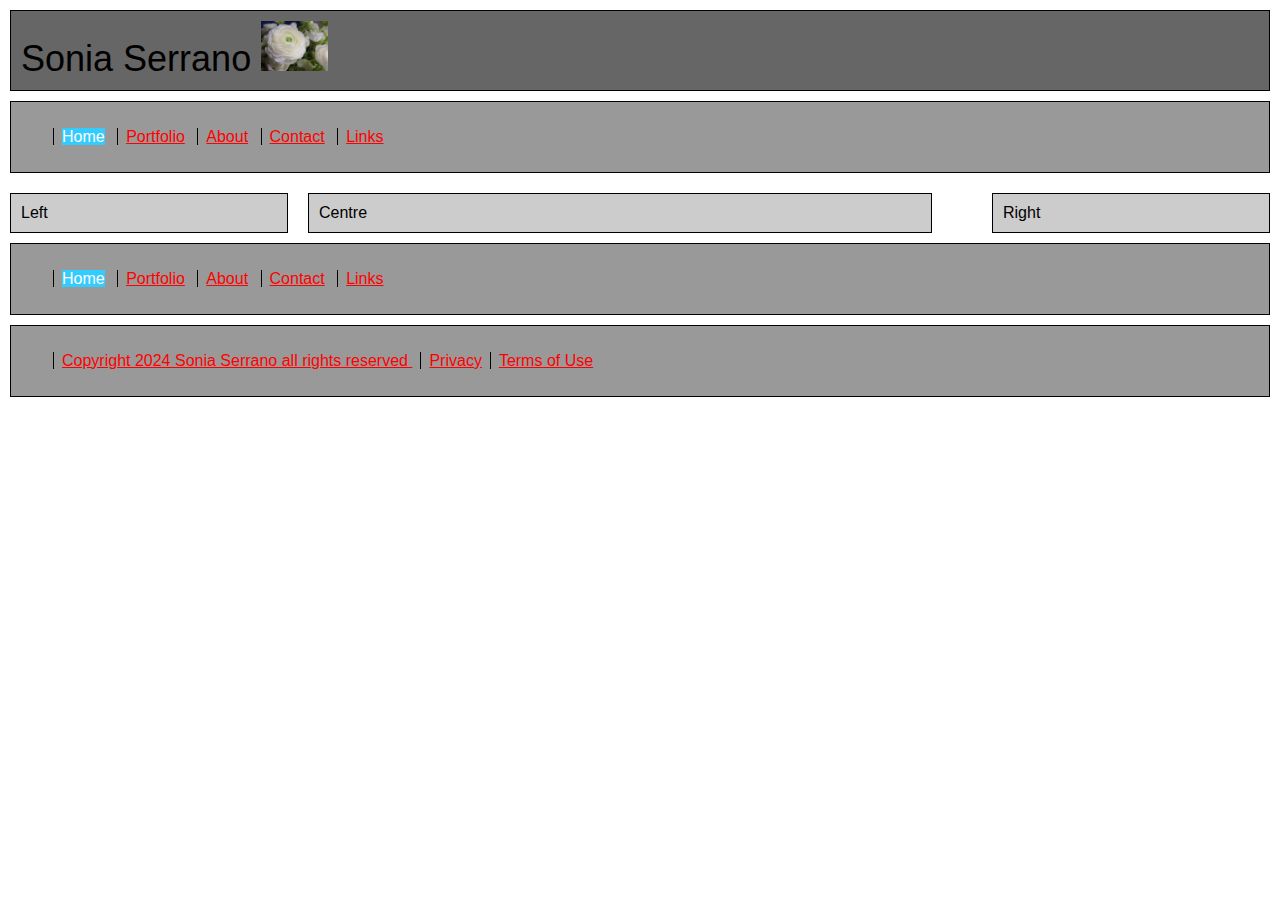
<file: index.html>
<!DOCTYPE html>
<html lang="en">
<head>
    <meta charset="UTF-8">
    <meta name="viewport" content="width=device-width, initial-scale=1.0">
    <title>Sonia Serrano's Web Site </title>
    

</head>
<body>
    
    <div class="box"><span class="logo">Sonia Serrano <img src="images/logo.jpg" alt="logo added” /> width="100" height="50"</span></div>

    <link href="styles/styles.css" rel="stylesheet" type="text/css" />


    <div class="nav">
    <ul id="navlist">
        <li><span class="deadnav">Home</span></li>
                <li><a href="portfolio.html">Portfolio</a></li>
                <li><a href="about.html">About</a></li>
                <li><a href="contact.html">Contact</a></li>
                <li><a href="links.html">Links</a></li>
                </ul>
    </div>

    <div class="left">Left</div>
	<div class="centre">Centre</div>
	<div class="right">Right</div>

    <div class="lower_nav">
    <ul id="navlist">
        <li><span class="deadnav">Home</span></li> 
			<li><a href="portfolio.html">Portfolio</a></li> 
			<li><a href="about.html">About</a></li> 
			<li><a href="contact.html">Contact</a></li> 
			<li><a href="links.html">Links</a></li>
		</ul> 
	</div>

  <div class="legal"><ul id="navlist"><li><a href="copyright.html">Copyright 2024 Sonia Serrano all rights reserved 
    </a></li><li><a href="privacy.html">Privacy</a></li><li><a href="terms.html">Terms of Use</a></li></ul></div>
    
</body>
</html>
</file>
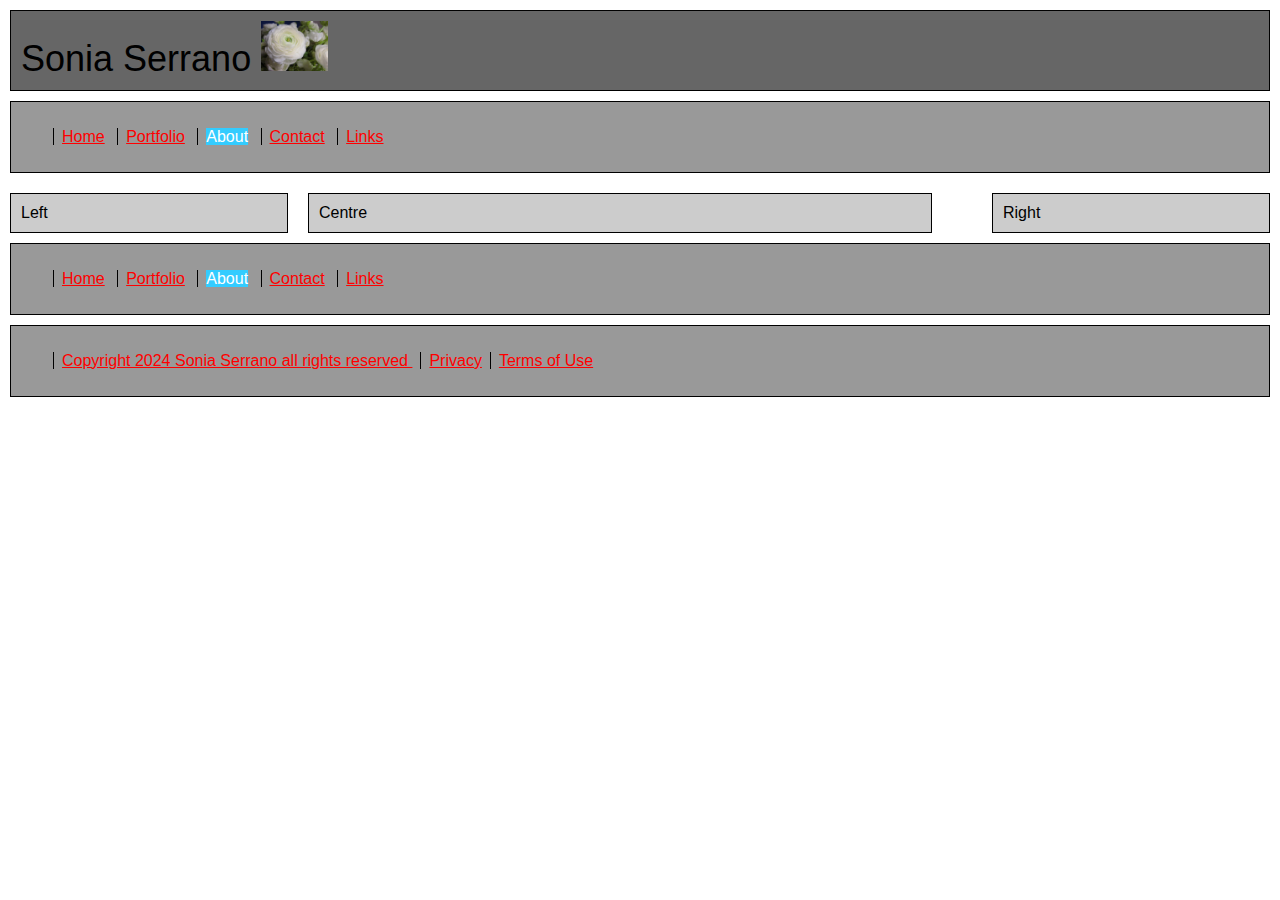
<file: about.html>
<!DOCTYPE html>
<html lang="en">
<head>
    <meta charset="UTF-8">
    <meta name="viewport" content="width=device-width, initial-scale=1.0">
    <title>Sonia Serrano's Web Site</title>

</head>
<body>

    <div class="box"><span class="logo">Sonia Serrano <img src="images/logo.jpg" alt="logo added” /> width="100" height="50" </span></div>
    <link href="styles/styles.css" rel="stylesheet" type="text/css" />

    <div class="nav">
    <ul id="navlist">
        <li><a href="index.html">Home</a></li>
                <li><a href="portfolio.html">Portfolio</a></li>
                <li><span class="deadnav">About</span></li>
                <li><a href="contact.html">Contact</a></li>
                <li><a href="links.html">Links</a></li>
                </ul>
    </div>

    <div class="left">Left</div>
	<div class="centre">Centre</div>
	<div class="right">Right</div>

    <div class="lower_nav">
    <ul id="navlist">
        <li><a href="index.html">Home</a></li> 
			<li><a href="portfolio.html">Portfolio</a></li> 
			<li><span class="deadnav">About</span></li> 
			<li><a href="contact.html">Contact</a></li> 
			<li><a href="links.html">Links</a></li>
		</ul> 
	</div>

  <div class="legal"><ul id="navlist"><li><a href="copyright.html">Copyright 2024 Sonia Serrano all rights reserved 
    </a></li><li><a href="privacy.html">Privacy</a></li><li><a href="terms.html">Terms of Use</a></li></ul></div>
    
</body>
</html>
</file>
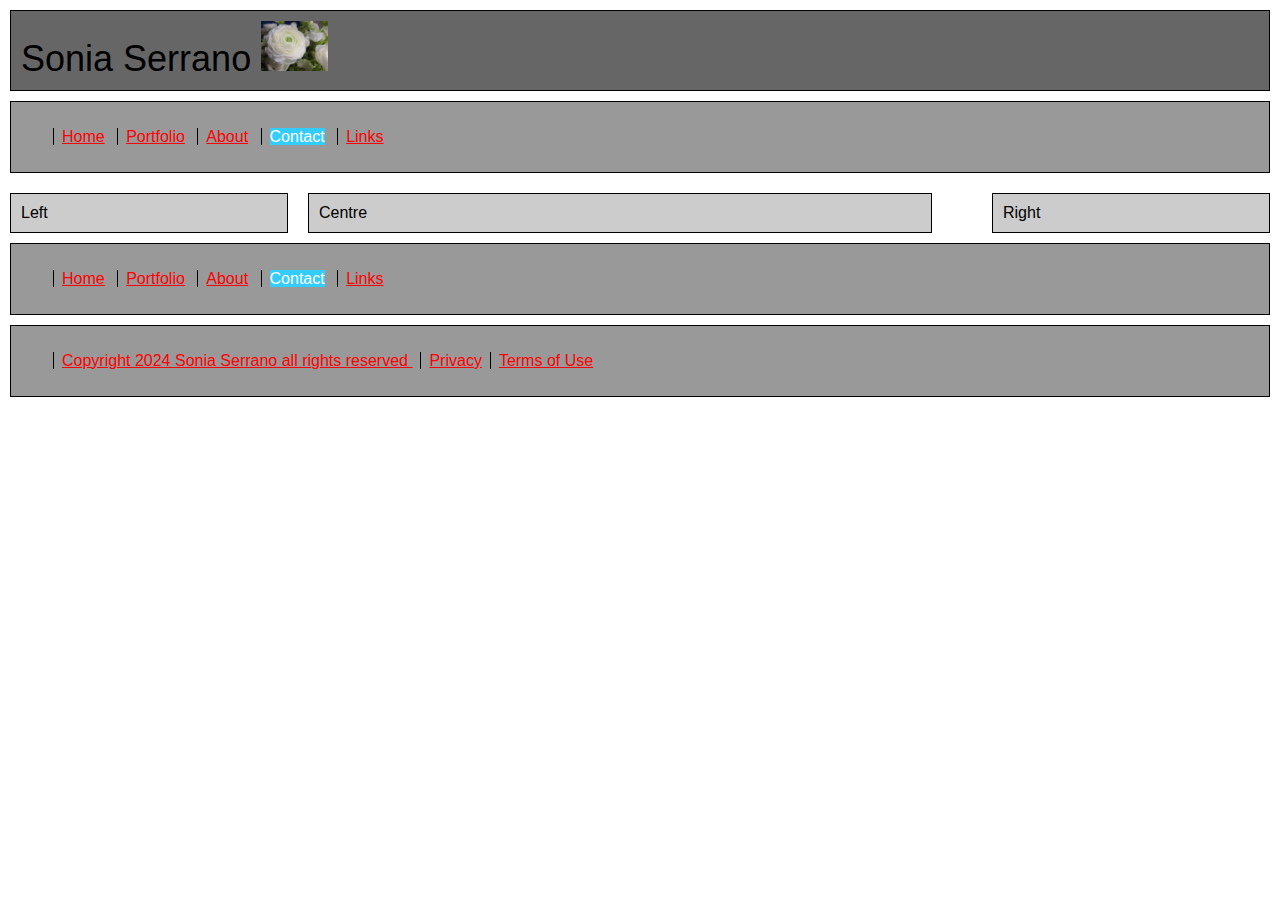
<file: contact.html>
<!DOCTYPE html>
<html lang="en">
<head>
    <meta charset="UTF-8">
    <meta name="viewport" content="width=device-width, initial-scale=1.0">
    <title>Sonia Serrano's Web Site</title>

</head>
<body>

    <div class="box"><span class="logo">Sonia Serrano <img src="images/logo.jpg" alt="logo added” /> width="100" height="50" </span></div>
    <link href="styles/styles.css" rel="stylesheet" type="text/css" />

    <div class="nav">
    <ul id="navlist">
        <li><a href="index.html">Home</a></li>
                <li><a href="portfolio.html">Portfolio</a></li>
                <li><a href="about.html">About</a></li>
                <li><span class="deadnav">Contact</span></li>
                <li><a href="links.html">Links</a></li>
                </ul>
    </div>

    <div class="left">Left</div>
	<div class="centre">Centre</div>
	<div class="right">Right</div>

    <div class="lower_nav">
    <ul id="navlist">
        <li><a href="index.html">Home</a></li> 
			<li><a href="portfolio.html">Portfolio</a></li> 
			<li><a href="about.html">About</a></li> 
			<li><span class="deadnav">Contact</span></li> 
			<li><a href="links.html">Links</a></li>
		</ul> 
	</div>

  <div class="legal"><ul id="navlist"><li><a href="copyright.html">Copyright 2024 Sonia Serrano all rights reserved 
    </a></li><li><a href="privacy.html">Privacy</a></li><li><a href="terms.html">Terms of Use</a></li></div>
    
</body>
</html>
</file>
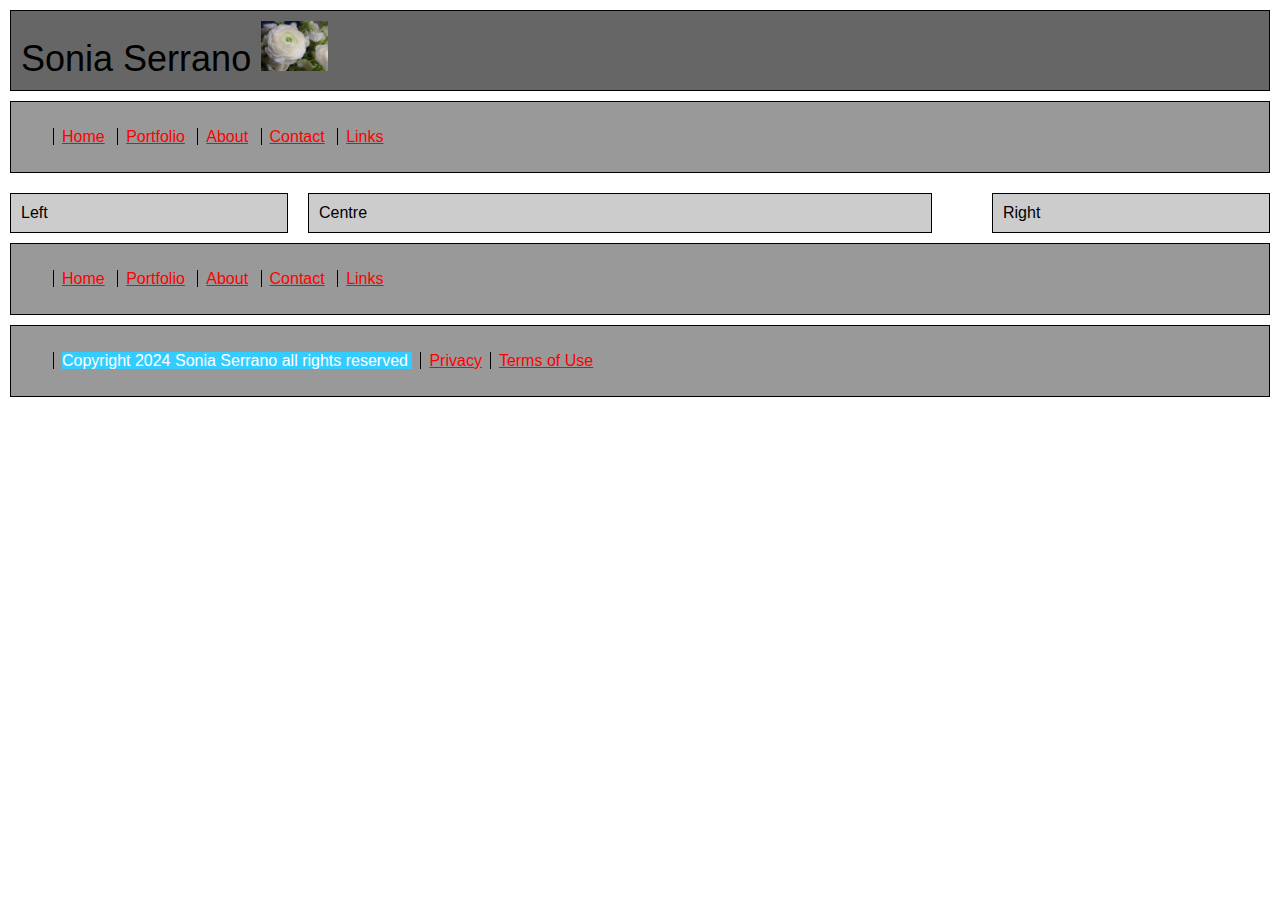
<file: copyright.html>
<!DOCTYPE html>
<html lang="en">
<head>
    <meta charset="UTF-8">
    <meta name="viewport" content="width=device-width, initial-scale=1.0">
    <title>Sonia Serrano's Web Site </title>
    

</head>
<body>
    
    <div class="box"><span class="logo">Sonia Serrano <img src="images/logo.jpg" alt="logo added” /> width="100" height="50"</span></div>

    <link href="styles/styles.css" rel="stylesheet" type="text/css" />


    <div class="nav">
    <ul id="navlist">
        <li><a href="index.html">Home</a></li>
                <li><a href="portfolio.html">Portfolio</a></li>
                <li><a href="about.html">About</a></li>
                <li><a href="contact.html">Contact</a></li>
                <li><a href="links.html">Links</a></li>
                </ul>
    </div>

    <div class="left">Left</div>
	<div class="centre">Centre</div>
	<div class="right">Right</div>

    <div class="lower_nav">
    <ul id="navlist">
        <li><a href="index.html">Home</a></li> 
			<li><a href="portfolio.html">Portfolio</a></li> 
			<li><a href="about.html">About</a></li> 
			<li><a href="contact.html">Contact</a></li> 
			<li><a href="links.html">Links</a></li>
		</ul> 
	</div>

  <div class="legal"><ul id="navlist"><li><span class="deadnav">Copyright 2024 Sonia Serrano all rights reserved 
    </span></li><li><a href="privacy.html">Privacy</a></li><li><a href="terms.html">Terms of Use</a></li></ul></div>
    
</body>
</html>
</file>
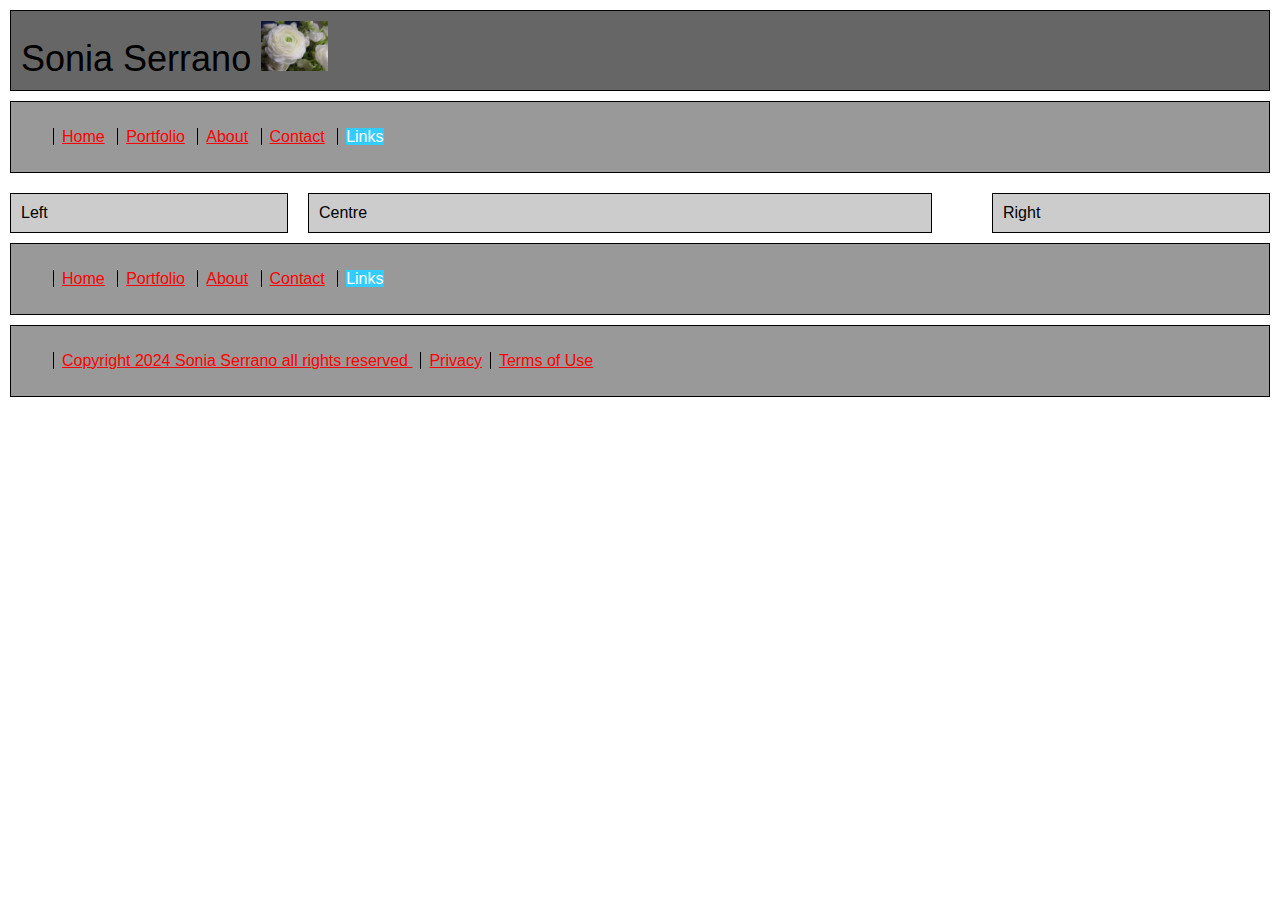
<file: links.html>
<!DOCTYPE html>
<html lang="en">
<head>
    <meta charset="UTF-8">
    <meta name="viewport" content="width=device-width, initial-scale=1.0">
    <title>Sonia Serrano's Web Site </title>
    

</head>
<body>
    
    <div class="box"><span class="logo">Sonia Serrano <img src="images/logo.jpg" alt="logo added” /> width="100" height="50"</span></div>

    <link href="styles/styles.css" rel="stylesheet" type="text/css" />


    <div class="nav">
    <ul id="navlist">
        <li><a href="index.html">Home</a></li>
                <li><a href="portfolio.html">Portfolio</a></li>
                <li><a href="about.html">About</a></li>
                <li><a href="contact.html">Contact</a></li>
                <li><span class="deadnav">Links</span></li>
                </ul>
    </div>

    <div class="left">Left</div>
	<div class="centre">Centre</div>
	<div class="right">Right</div>

    <div class="lower_nav">
    <ul id="navlist">
        <li><a href="index.html">Home</a></li> 
			<li><a href="portfolio.html">Portfolio</a></li> 
			<li><a href="about.html">About</a></li> 
			<li><a href="contact.html">Contact</a></li> 
			<li><span class="deadnav">Links</li>
		</ul> 
	</div>

  <div class="legal"><ul id="navlist"><li><a href="copyright.html">Copyright 2024 Sonia Serrano all rights reserved 
    </a></li><li><a href="privacy.html">Privacy</a></li><li><a href="terms.html">Terms of Use</a></li></ul></div>
    
</body>
</html>
</file>
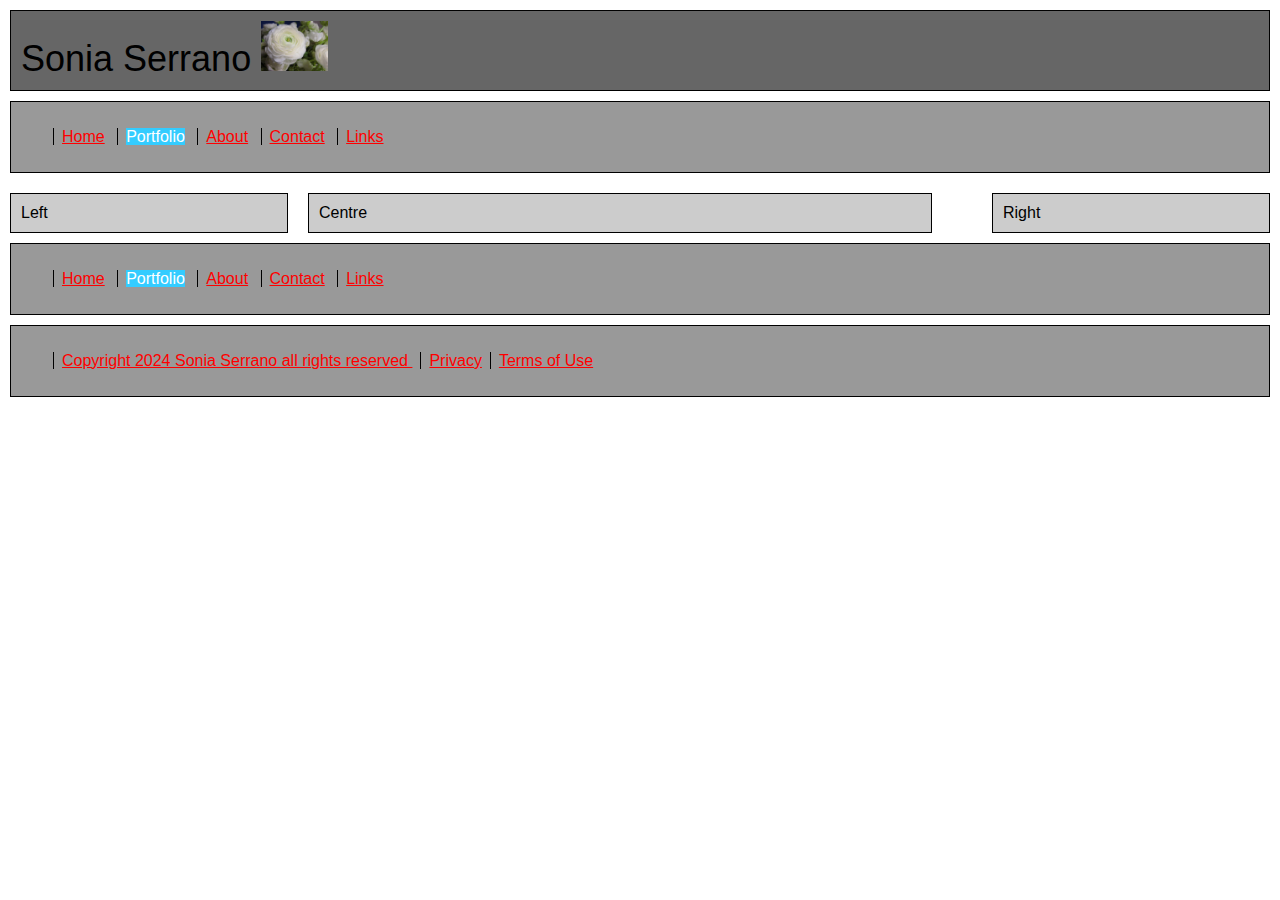
<file: portfolio.html>
<!DOCTYPE html>
<html lang="en">
<head>
    <meta charset="UTF-8">
    <meta name="viewport" content="width=device-width, initial-scale=1.0">
    <title>Sonia Serrano's Web Site</title>

</head>
<body>

    <div class="box"><span class="logo">Sonia Serrano <img src="images/logo.jpg" alt="logo added” /> width="100" height="50" </span></div>
    <link href="styles/styles.css" rel="stylesheet" type="text/css" />

    <div class="nav">
    <ul id="navlist">
        <li><a href="index.html">Home</a></li>
                <li><span class="deadnav">Portfolio</span></li>
                <li><a href="about.html">About</a></li>
                <li><a href="contact.html">Contact</a></li>
                <li><a href="links.html">Links</a></li>
                </ul>
    </div>

    <div class="left">Left</div>
	<div class="centre">Centre</div>
	<div class="right">Right</div>

    <div class="lower_nav">
    <ul id="navlist">
        <li><a href="index.html">Home</a></li> 
			<li><span class="deadnav">Portfolio</span></li> 
			<li><a href="about.html">About</a></li> 
			<li><a href="contact.html">Contact</a></li> 
			<li><a href="links.html">Links</a></li>
		</ul> 
	</div>

  <div class="legal"><ul id="navlist"><li><a href="copyright.html">Copyright 2024 Sonia Serrano all rights reserved 
    </a></li><li><a href="privacy.html">Privacy</a></li><li><a href="terms.html">Terms of Use</a></li></ul></div>
    
</body>
</html>
</file>
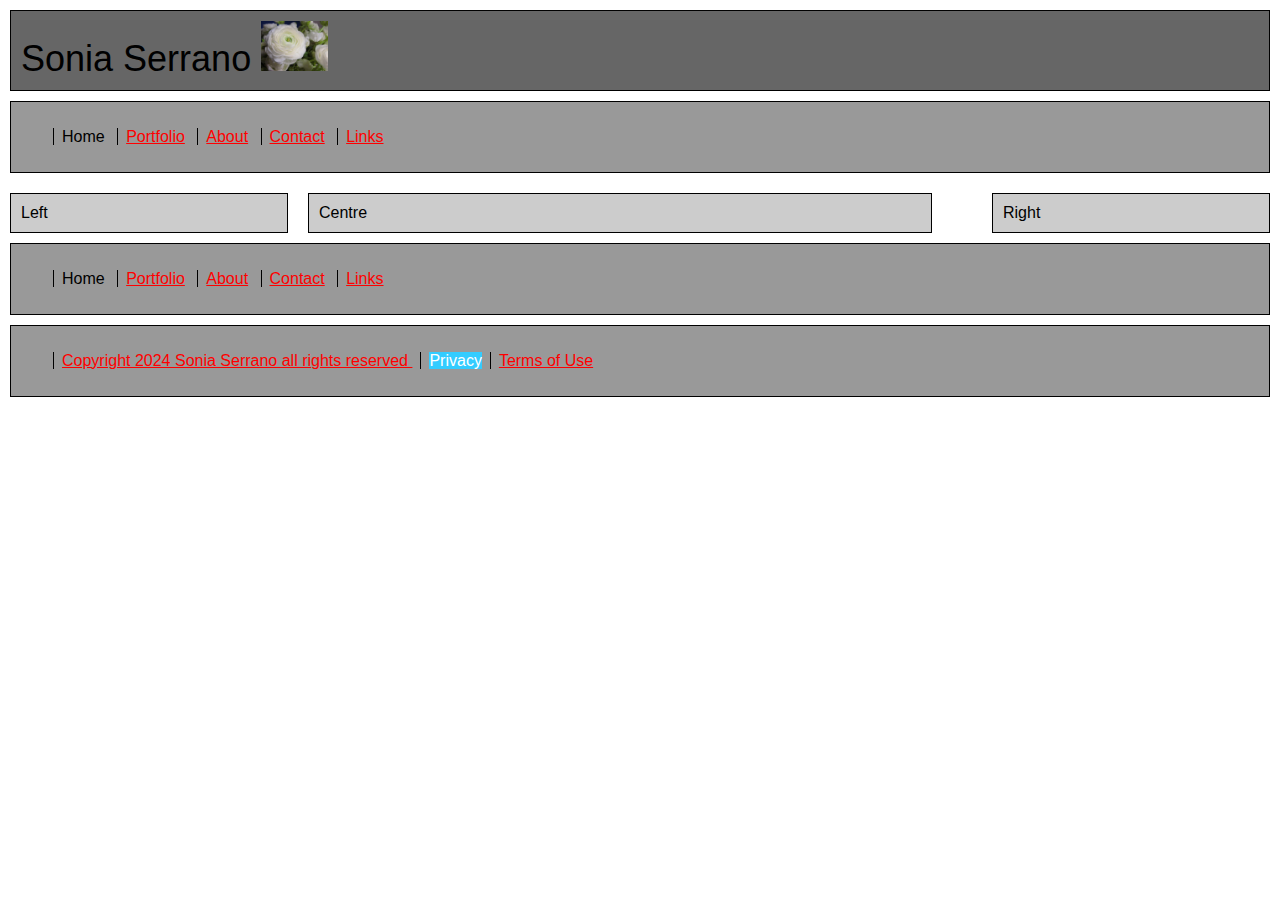
<file: privacy.html>
<!DOCTYPE html>
<html lang="en">
<head>
    <meta charset="UTF-8">
    <meta name="viewport" content="width=device-width, initial-scale=1.0">
    <title>Sonia Serrano's Web Site </title>
    

</head>
<body>
    
    <div class="box"><span class="logo">Sonia Serrano <img src="images/logo.jpg" alt="logo added” /> width="100" height="50"</span></div>

    <link href="styles/styles.css" rel="stylesheet" type="text/css" />


    <div class="nav">
    <ul id="navlist">
        <li><a href=index.html></a>Home</li>
                <li><a href="portfolio.html">Portfolio</a></li>
                <li><a href="about.html">About</a></li>
                <li><a href="contact.html">Contact</a></li>
                <li><a href="links.html">Links</a></li>
                </ul>
    </div>

    <div class="left">Left</div>
	<div class="centre">Centre</div>
	<div class="right">Right</div>

    <div class="lower_nav">
    <ul id="navlist">
        <li><a href=index.html></a>Home</li> 
			<li><a href="portfolio.html">Portfolio</a></li> 
			<li><a href="about.html">About</a></li> 
			<li><a href="contact.html">Contact</a></li> 
			<li><a href="links.html">Links</a></li>
		</ul> 
	</div>

  <div class="legal"><ul id="navlist"><li><a href="copyright.html">Copyright 2024 Sonia Serrano all rights reserved 
    </a></li><li><span class="deadnav">Privacy</span></li><li><a href="terms.html">Terms of Use</a></li></ul></div>
    
</body>
</html>
</file>
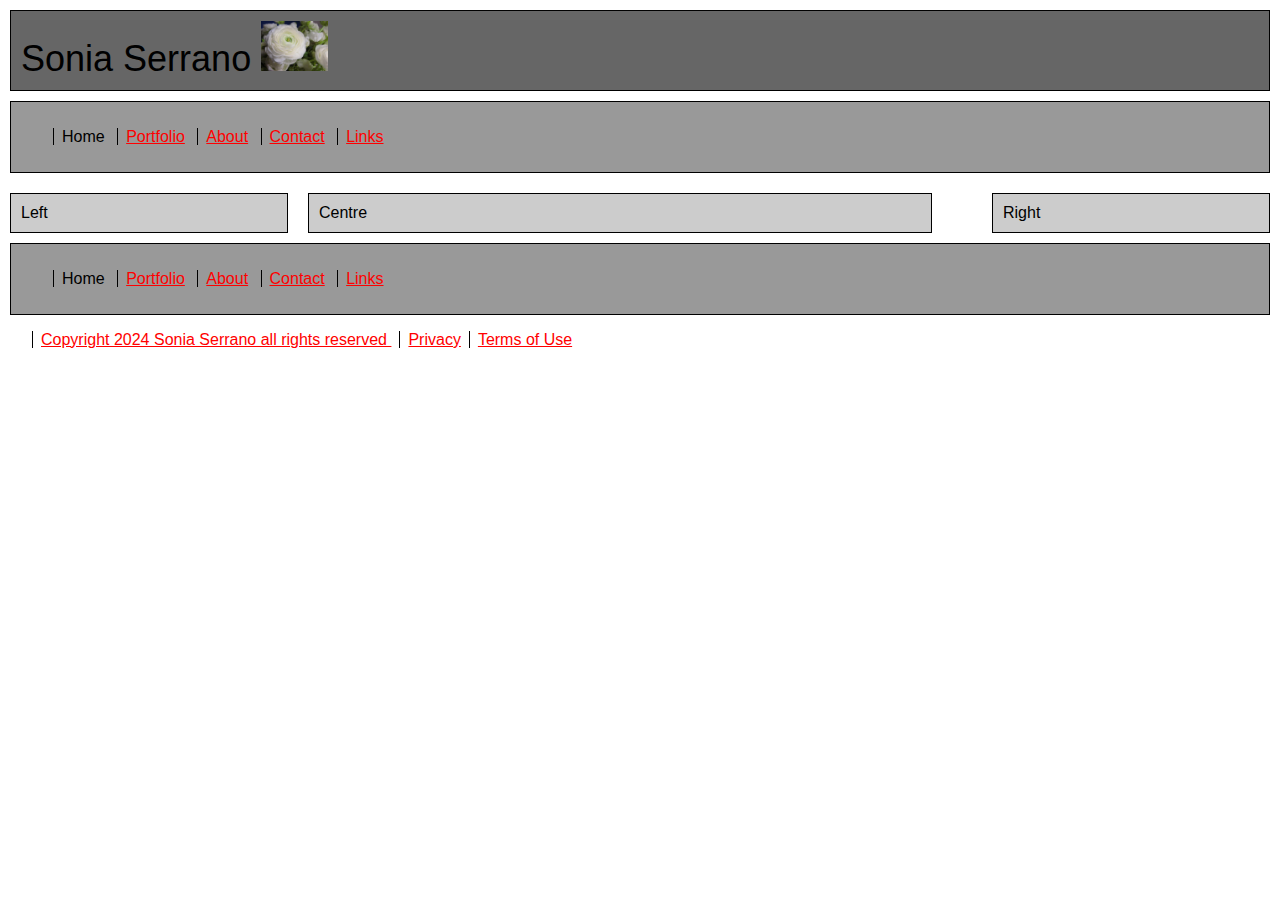
<file: template.html>
<!DOCTYPE html>
<html lang="en">
<head>
    <meta charset="UTF-8">
    <meta name="viewport" content="width=device-width, initial-scale=1.0">
    <title>Sonia Serrano's Web Site </title>
    

</head>
<body>
    
    <div class="box"><span class="logo">Sonia Serrano <img src="images/logo.jpg" alt="logo added” /> width="100" height="50"</span></div>

    <link href="styles/styles.css" rel="stylesheet" type="text/css" />


    <div class="nav">
    <ul id="navlist">
        <li>Home</li>
                <li><a href="portfolio.html">Portfolio</a></li>
                <li><a href="about.html">About</a></li>
                <li><a href="contact.html">Contact</a></li>
                <li><a href="links.html">Links</a></li>
                </ul>
    </div>

    <div class="left">Left</div>
	<div class="centre">Centre</div>
	<div class="right">Right</div>

    <div class="lower_nav">
    <ul id="navlist">
        <li>Home</li> 
			<li><a href="portfolio.html">Portfolio</a></li> 
			<li><a href="about.html">About</a></li> 
			<li><a href="contact.html">Contact</a></li> 
			<li><a href="links.html">Links</a></li>
		</ul> 
	</div>

  <div class=""legal"><ul id="navlist"><li><a href="copyright.html">Copyright 2024 Sonia Serrano all rights reserved 
    </a></li><li><a href="privacy.html">Privacy</a></li><li><a href="terms.html">Terms of Use</a></li></ul></div>
    
</body>
</html>
</file>
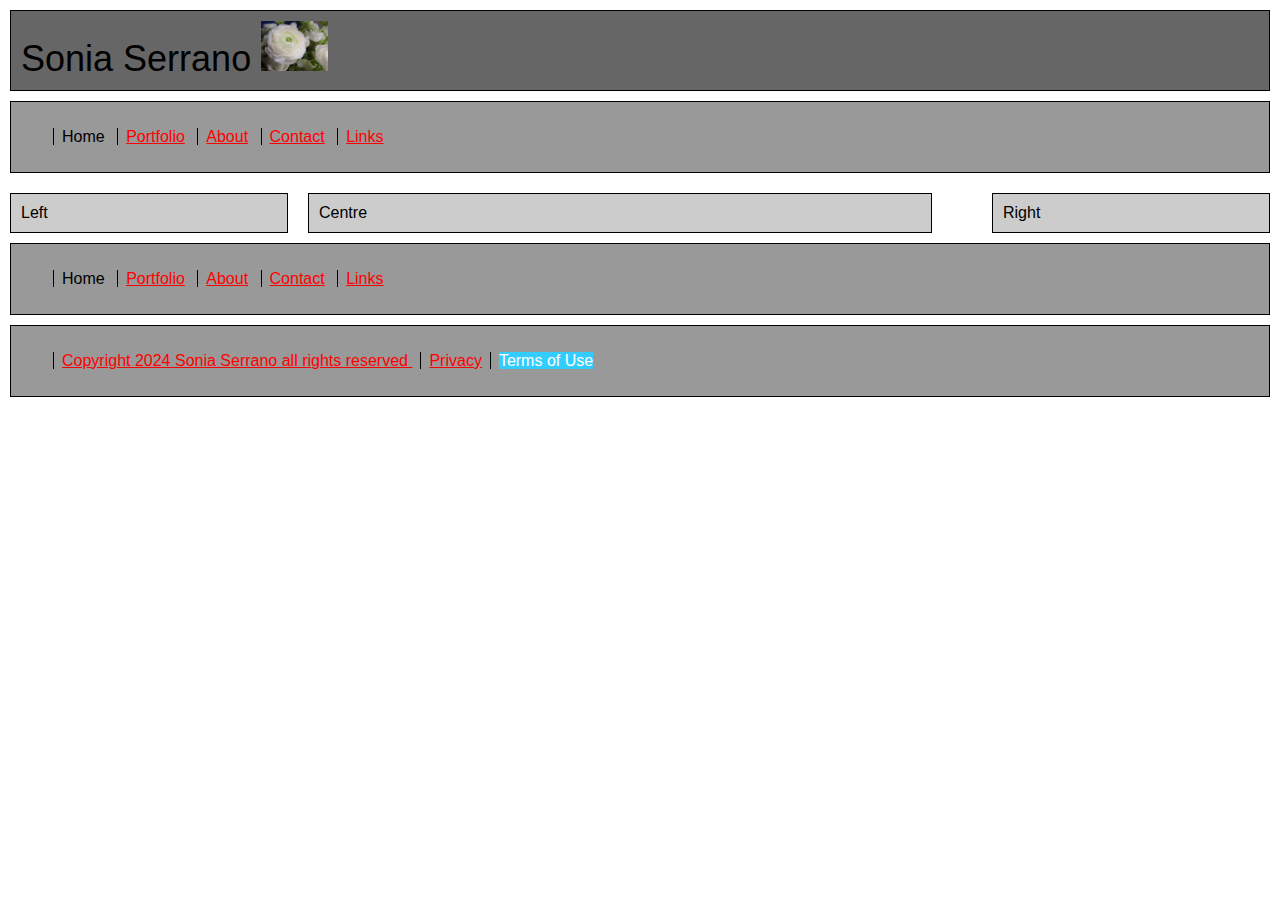
<file: terms.html>
<!DOCTYPE html>
<html lang="en">
<head>
    <meta charset="UTF-8">
    <meta name="viewport" content="width=device-width, initial-scale=1.0">
    <title>Sonia Serrano's Web Site </title>
    

</head>
<body>
    
    <div class="box"><span class="logo">Sonia Serrano <img src="images/logo.jpg" alt="logo added” /> width="100" height="50"</span></div>

    <link href="styles/styles.css" rel="stylesheet" type="text/css" />


    <div class="nav">
    <ul id="navlist">
        <li><a href=index.html></a>Home</li>
                <li><a href="portfolio.html">Portfolio</a></li>
                <li><a href="about.html">About</a></li>
                <li><a href="contact.html">Contact</a></li>
                <li><a href="links.html">Links</a></li>
                </ul>
    </div>

    <div class="left">Left</div>
	<div class="centre">Centre</div>
	<div class="right">Right</div>

    <div class="lower_nav">
    <ul id="navlist">
        <li><a href=index.html></a>Home</li> 
			<li><a href="portfolio.html">Portfolio</a></li> 
			<li><a href="about.html">About</a></li> 
			<li><a href="contact.html">Contact</a></li> 
			<li><a href="links.html">Links</a></li>
		</ul> 
	</div>

  <div class="legal"><ul id="navlist"><li><a href="copyright.html">Copyright 2024 Sonia Serrano all rights reserved 
    </a></li><li><a href="privacy.html">Privacy</a></li><li><span class="deadnav">Terms of Use</span></li></ul></div>
    
</body>
</html>
</file>
<file: styles/styles.css>
body { 
	padding: 0px; 
	margin:  0px; 
	font-family: Arial, Helvetica, sans-serif; 
	background: #fff; 
	color: #000; 
}

a:link{
	color:#F00
}
.deadnav{
	color:#FFF;
	background-color: #3CF
}


a:visited{
	color:#FC0
}

a:hover{
	background-color:#3CF;
	color:#03F
}

a: active{
	color:#F3F
}

.logo{
	font-size:36px
}

#navlist li
	{
	display: inline;
	list-style-type:circle;
	padding-right: 20px;
	border-left: 1px solid #000;
	line-height: 1.1em;
	margin: 0 .5em 0 -.5em;
	padding: 0 .5em 0 .5em;
	}


.box {
	margin:10px;
	padding:10px;
	background-color:#666;
	border-width:1px;
	border-color:black;
	border-style:solid;
	clear:both;
	
}
.nav {
	margin:10px;
	padding:10px;
	background-color:#999;
	border-width:1px;
	border-color:black;
	border-style:solid;
	
	}
.left {
	width:20%;
	margin:10px;
	padding:10px;
	background-color:#CCC;
	border-width:1px;
	border-color:black;
	border-style:solid;
	float:left;

	
	}
.centre {
	width:47%;
	margin:10px;
	padding:10px;
	background-color:#CCC;
	border-width:1px;
	border-color:black;
	border-style:solid;
	float:left;

	
	}
.right {
	width:20%;
	margin:10px;
	padding:10px;
	background-color:#CCC;
	border-width:1px;
	border-color:black;
	border-style:solid;
	float:right;
	

	
	}
.lower_nav {
	margin:10px;
	padding:10px;
	background-color:#999;
	border-width:1px;
	border-color:black;
    border-style:solid;
	clear:both;
	
	}
.legal {
	margin:10px;
	padding:10px;
	background-color:#999;
	border-width:1px;
	border-color:black;
	border-style:solid;
	float:none;
	clear:both;
	
	}
</file>
